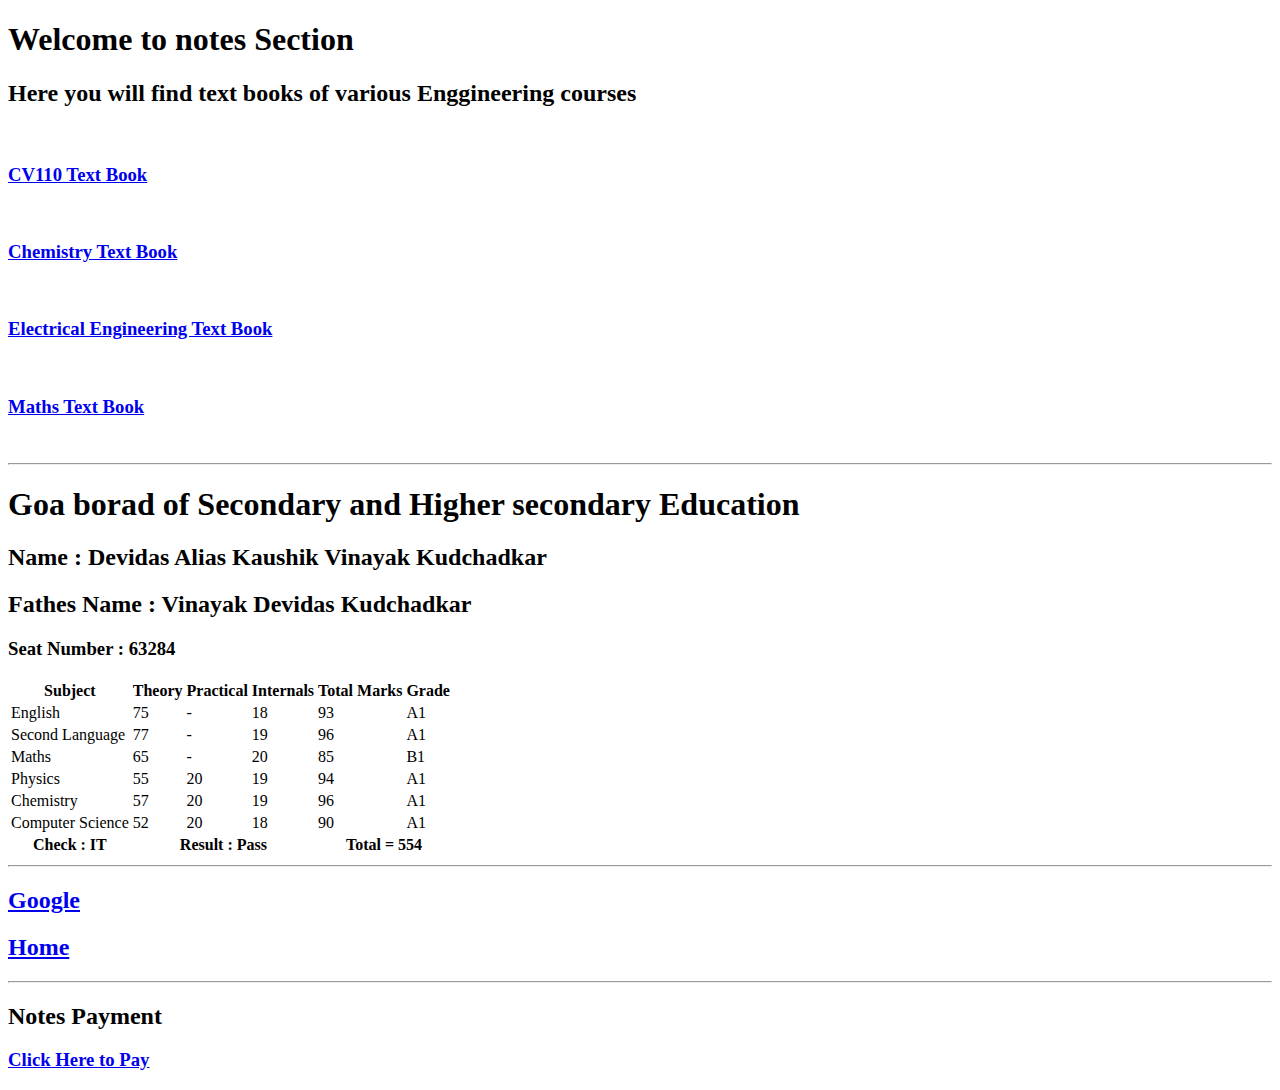
<file: Notes.html>
<!DOCTYPE html>
<html lang="en">
<head>
    <meta charset="UTF-8">
    <meta http-equiv="X-UA-Compatible" content="IE=edge">
    <meta name="viewport" content="width=device-width, initial-scale=1.0">
    <title>Notes</title>
</head>
<body>
    <h1> Welcome to notes Section </h1>
    <h2> Here  you will find text books of various Enggineering courses </h2>
    <br>
    <a href="Text Books/CV 110 Text Books/Text Book.pdf" target="_blank" rel="noopener noreferrer"><h3> CV110 Text Book</h3></a>
    <br>
    <a href="Text Books/CY110 Text Books/Engineering Chemistry by Jain and Jain.pdf" target="_blank" rel="noopener noreferrer"><h3> Chemistry Text Book</h3></a>
    <br>
    <a href="Text Books/EE 101 Text Books/Engg Analysis of circuits Mc Grow Hills by Kimmerly.pdf" target="_blank" rel="noopener noreferrer"><h3>Electrical Engineering Text Book</h3></a>
    <br>
    <a href="Text Books/MA 110 Text Books/Thomas calculus 14th edition.pdf" target="_blank" rel="noopener noreferrer"><h3> Maths Text Book</h3></a>
    <br>
    <hr>
    <table>
        <h1> Goa borad of Secondary and Higher secondary Education </h1>
        <h2> Name : Devidas Alias Kaushik Vinayak Kudchadkar </h2>
        <h2> Fathes  Name : Vinayak Devidas Kudchadkar </h2>
        <h3> Seat Number  : 63284</h3>
        <thead>
            <tr>
                <th> Subject </th>
                <th> Theory </th>
                <th> Practical </th>
                <th> Internals</th>
                <th> Total Marks </th>
                <th> Grade </th>
            </tr>
        </thead>
        <tbody>
            <tr>
                <td> English </td>
                <td> 75 </td>
                <td> - </td>
                <td> 18 </td>
                <td> 93 </td>
                <td> A1 </td>
            </tr>
            <tr>
                <td> Second Language </td>
                <td> 77 </td>
                <td> - </td>
                <td> 19 </td>
                <td> 96 </td>
                <td> A1 </td>
            </tr>
            <tr>
                <td> Maths </td>
                <td> 65 </td>
                <td> - </td>
                <td> 20 </td>
                <td> 85 </td>
                <td> B1 </td>
            </tr>
            <tr>
                <td> Physics </td>
                <td> 55 </td>
                <td> 20 </td>
                <td> 19 </td>
                <td> 94 </td>
                <td> A1 </td>
            </tr>
            <tr>
                <td> Chemistry</td>
                <td> 57 </td>
                <td> 20 </td>
                <td> 19 </td>
                <td> 96 </td>
                <td> A1 </td>
            </tr>
            <tr>
                <td> Computer Science </td>
                <td> 52 </td>
                <td> 20 </td>
                <td> 18 </td>
                <td> 90 </td>
                <td> A1 </td>
            </tr>
        </tbody>
        <tfoot>
            <th> Check : IT </th>
            <th colspan="3">Result : Pass </th>
            <th colspan="4"> Total = 554</th>
        </tfoot>
    </table>
    <hr>
    <a href="http://google.com" target="_blank" rel="noopener noreferrer"><h2> Google </h2></a>
    <a href="index.html"  rel="noopener noreferrer"><h2> Home</h2></a> 
    <hr>
    <h2> Notes Payment </h2>
    <a href="Payment Form.html" target="_blank" rel="noopener noreferrer"><h3> Click Here to Pay  </h3></a>
</body>
</html>
</file>
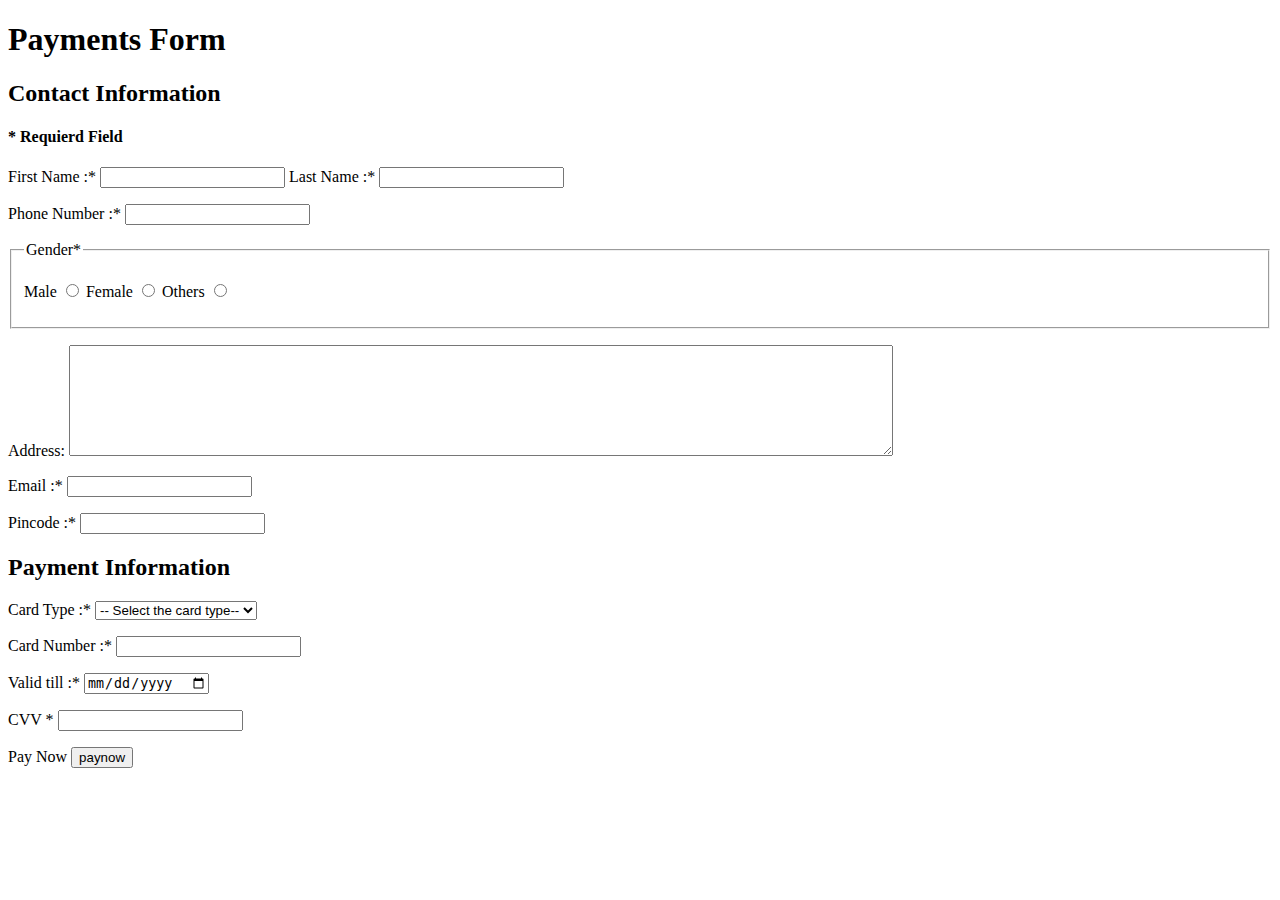
<file: Payments_form.html>
<!DOCTYPE html>
<html lang="en">
<head>
    <meta charset="UTF-8">
    <meta http-equiv="X-UA-Compatible" content="IE=edge">
    <meta name="viewport" content="width=device-width, initial-scale=1.0">
    <title>Payment</title>
</head>
<body>
    <form action=""> 
        <h1> Payments Form </h1>
        <h2> Contact Information </h2>
        <h4>* Requierd Field</h4>
        <p>
            First Name :* <input type="text" name="fname" id="fname"  required>
            Last Name :* <input type="text" name="lname" id="lname" required>
        </p>
        <p> Phone Number :* <input type="number" name="phone_number" id="phone_number" required> </p>
        <fieldset>
            <legend> Gender*  </legend>
            <p> Male <input type="radio" name="gender" id="male"  required >
            Female <input type="radio" name="gender" id="female" required>
        Others <input type="radio" name="gender" id="others" required></p>
        </fieldset>
        <p> Address: <textarea name="address" id="address" cols="100" rows="7"></textarea></p>
        <p>Email :* <input type="email" name="email" id="email" required></p>
        <p>Pincode :* <input type="number" name="pincode" id="pincode" required></p>
        <h2> Payment Information</h2>
        <p> Card Type :* 
            <select name="card_type" id="card_type" required>
                <option value="">-- Select the card type--</option>
                <option value="visa">Visa</option>
                <option value="master_type">Master Card </option>
                <option value="rupay">Rupay</option>
            </select>
        </p>
        <p> 
            Card Number :* <input type="number" name="card_number" id="card_number" required>
        </p>
        <p>
            Valid till :* <input type="date" name="valid_till" id="valid_till" required>
        </p>
        <p>
            CVV * <input type="password" name="cvv" id="cvv" required>
        </p>
        <p>
            Pay Now <input type="submit" value="paynow">
        </p>
    </form>
    
</body>
</html>
</file>
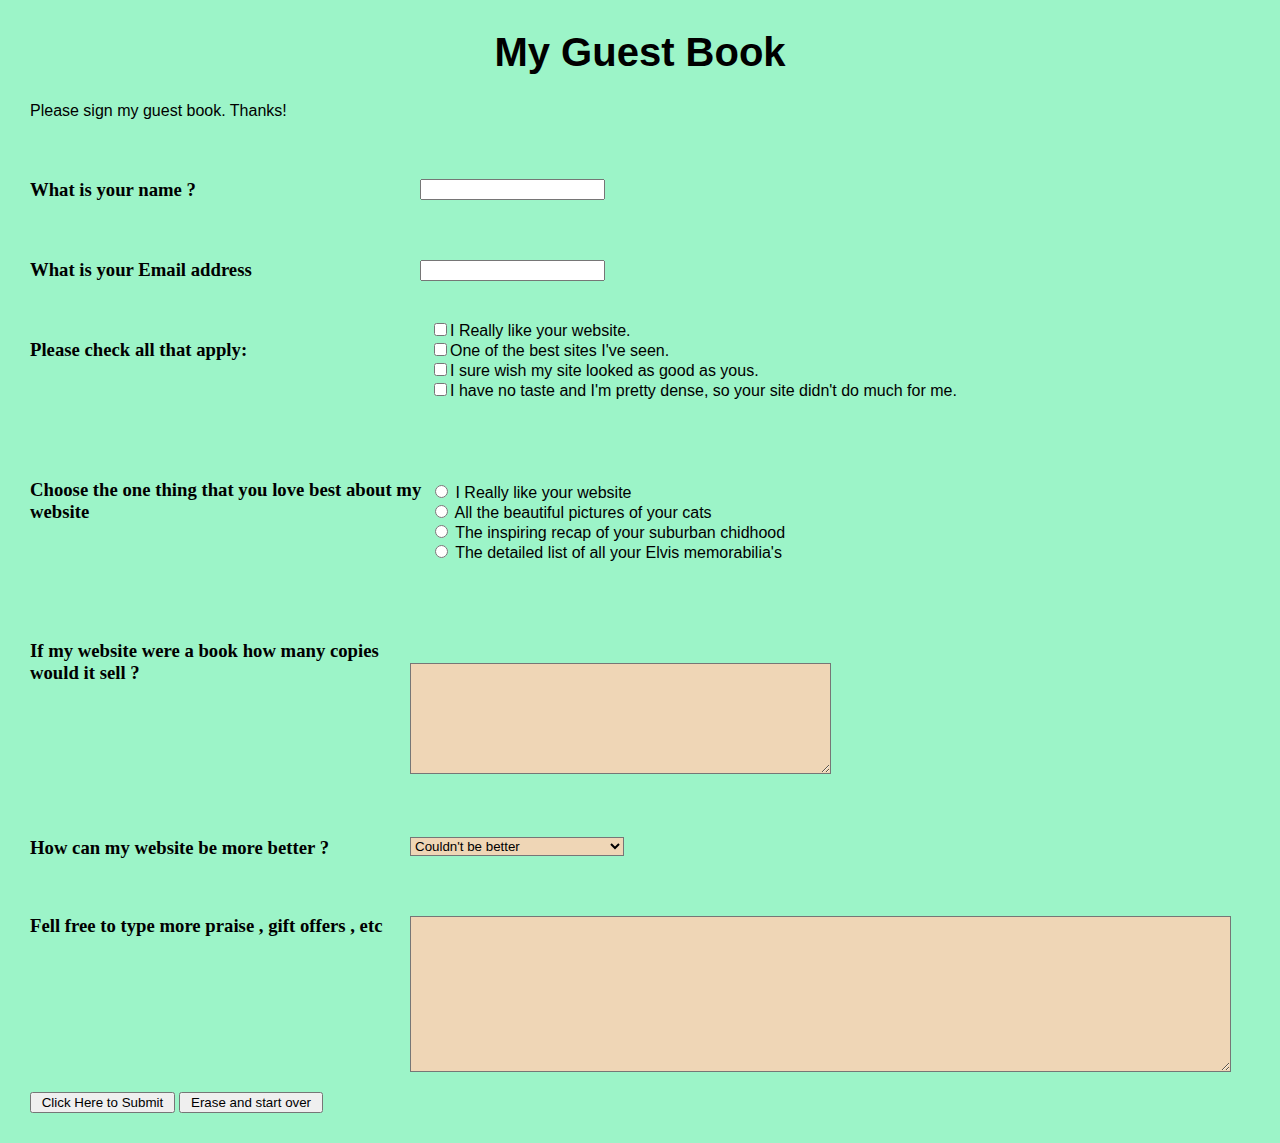
<file: RoR_week1_assignment.html>
<!DOCTYPE html>
<html lang="en">
<head>
    <meta charset="UTF-8">
    <meta http-equiv="X-UA-Compatible" content="IE=edge">
    <meta name="viewport" content="width=device-width, initial-scale=1.0">
    <title>My Guest Book </title>
    <link rel="stylesheet" href="Style.css">
</head>
<header> <h1>My Guest Book</h1></header>
<body>
    <p> Please sign my guest book. Thanks! </p>
    <form action="">
        <h3> What is your name ? </h3>
        <div>
            <input type="text" name="fname" id="fname">
            </div>
                <h3> What is your Email address </h3>
                <div> <input type="email" name="email" id="email">
                </div>
                <h3> Please check all that apply:  </h3>
                <div class="hello"> <input type="checkbox" name="check" id="check">I Really like your website.
                    <br>
                    <input type="checkbox" name="check" id="check">One of the best sites I've seen.
                    <br>
                    <input type="checkbox" name="check" id="check">I sure wish my site looked as good as yous.
                    <br>
                    <input  type="checkbox" name="check" id="check">I have no taste and  I'm pretty dense, so your site didn't do much for me.</div>
                        <h3> Choose the one thing that you love best about my <br> website </h3>
                <div class="hello">
                    <input type="radio" name="irlyw" id="irlyw"> I Really like your website 
                    <br>
                    <input type="radio" name="irlyw" id="irlyw"> All the beautiful pictures of your cats 
                    <br>
                    <input type="radio" name="irlyw" id="irlyw"> The inspiring recap of your suburban chidhood
                    <br>
                    <input type="radio" name="irlyw" id="irlyw"> The detailed list of all your Elvis memorabilia's
                </div>
                <h3> If my website were a book how many copies<br> would it sell ?</h3>
                <textarea name="text" id="text" cols="40" rows="5"></textarea>
                <h3> How can my website be more better ?</h3>
                <select name="website_better" id="website_better">
                <option value="couldn't_be_better"> Couldn't be better </option>
                <option value="CSS_could_be_better"> CSS could be better </option>
                <option value="website_could_be_more_dynamic"> Website could be more Dynamic </option>
                </select>
                <h3> Fell free to type more praise , gift offers , etc </h3>
                <textarea name="comments" id="comments" cols="80" rows="10"></textarea>
                <p><input type="submit" value=" Click Here to Submit ">
                <input type="submit" value=" Erase and start over "></p>
    </form>  
</body>
</html>
</file>
<file: Style.css>
header h1{
    text-align: center;
    font-size: 40px;
    color: rgb(0, 0, 0);
    font-family: Arial, Helvetica, sans-serif;
}
body{
   background-color: rgb(156, 244, 200);
   margin: 30px;
}
div{
    text-align: left;
    font-family:'Trebuchet MS', 'Lucida Sans Unicode', 'Lucida Grande', 'Lucida Sans', Arial, sans-serif
}
option{
    background-color: rgb(239, 214, 182);
}
textarea{
    background-color: rgb(239, 214, 182);
    font-size:large;
    font-family: serif;
    position: relative ;left: 380px;
    max-height: 150px;
    overflow-y: scroll;
   
}
select{
    background-color: rgb(239, 214, 182);
    position: relative ;left: 380px;
    font-family: 'Franklin Gothic Medium', 'Arial Narrow', Arial, sans-serif;
}

div{
    position: relative ;left: 390px;
   
}
h3{
   position: relative;top: 40px;
}
p{
    font-family: 'Franklin Gothic Medium', 'Arial Narrow', Arial, sans-serif;
}
.hello{
    position: relative ;left: 400px;bottom: 20px;
    
} 
input[type=checkbox]{
    text: shadow 10px 10px;
}
</file>
